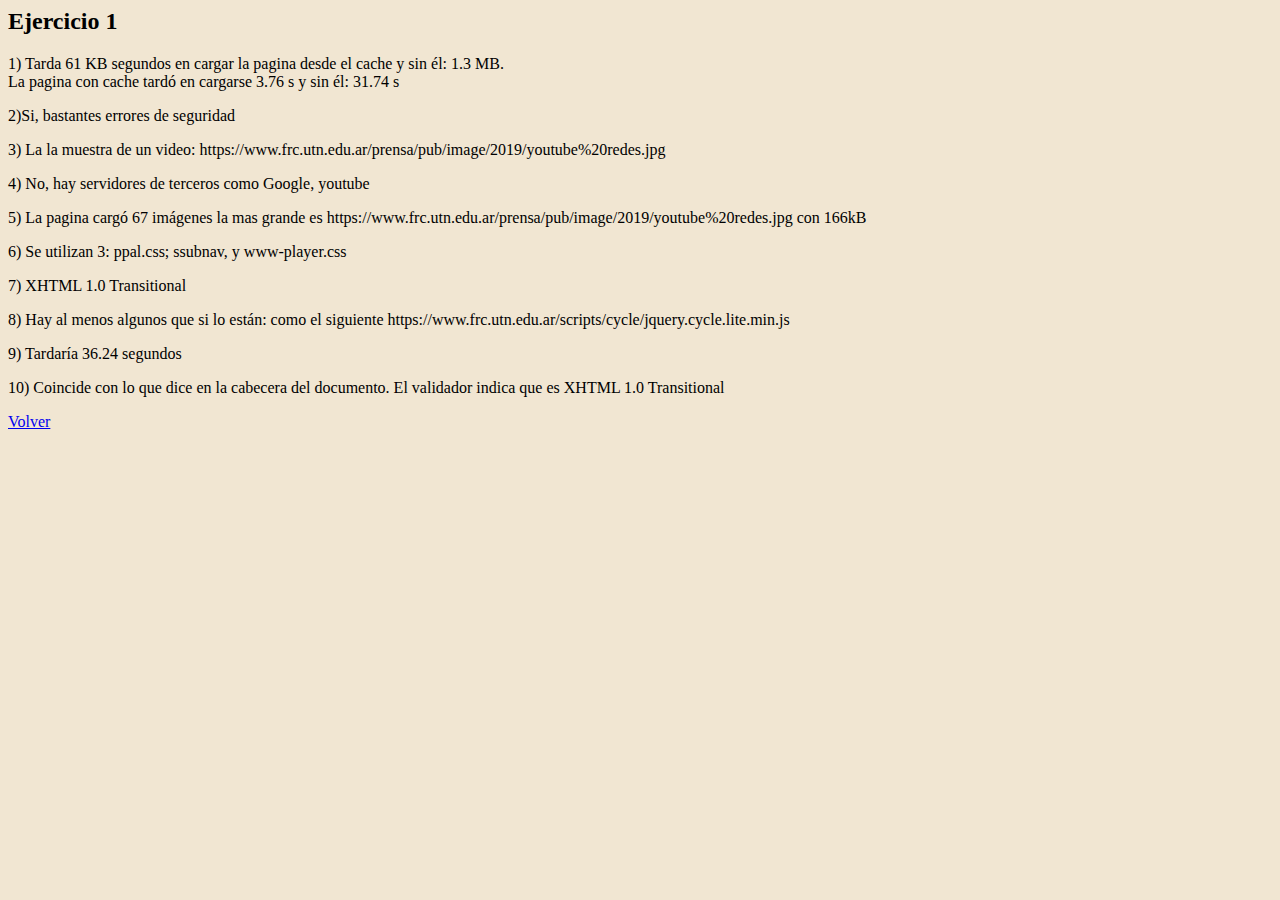
<file: ej1.html>
<html>
  <head>
    <link rel="stylesheet" type="text/css" href="styles.css">
  </head>
  <body>
    <h2>Ejercicio 1</h2>
    <p>1) Tarda 61 KB segundos en cargar la pagina desde el cache y sin él: 1.3 MB.<br>
    La pagina con cache tardó en cargarse 3.76 s y sin él: 31.74 s
     </p>
    <p>2)Si, bastantes errores de seguridad  </p>
    <p>3) La la muestra de un video: https://www.frc.utn.edu.ar/prensa/pub/image/2019/youtube%20redes.jpg </p>
    <p>4) No, hay servidores de terceros como Google, youtube </p>
    <p>5) La pagina cargó 67 imágenes la mas grande es https://www.frc.utn.edu.ar/prensa/pub/image/2019/youtube%20redes.jpg con 166kB</p>
    <p>6) Se utilizan 3: ppal.css; ssubnav, y www-player.css </p>
    <p>7) XHTML 1.0 Transitional</p>
    <p>8) Hay al menos algunos que si lo están: como el siguiente https://www.frc.utn.edu.ar/scripts/cycle/jquery.cycle.lite.min.js</p>
    <p>9) Tardaría 36.24 segundos</p>
    <p>10) Coincide con lo que dice en la cabecera del documento. El validador indica que es XHTML 1.0 Transitional</p>

    <a href="index.html">Volver</a>
  </body>
</html>
</file>
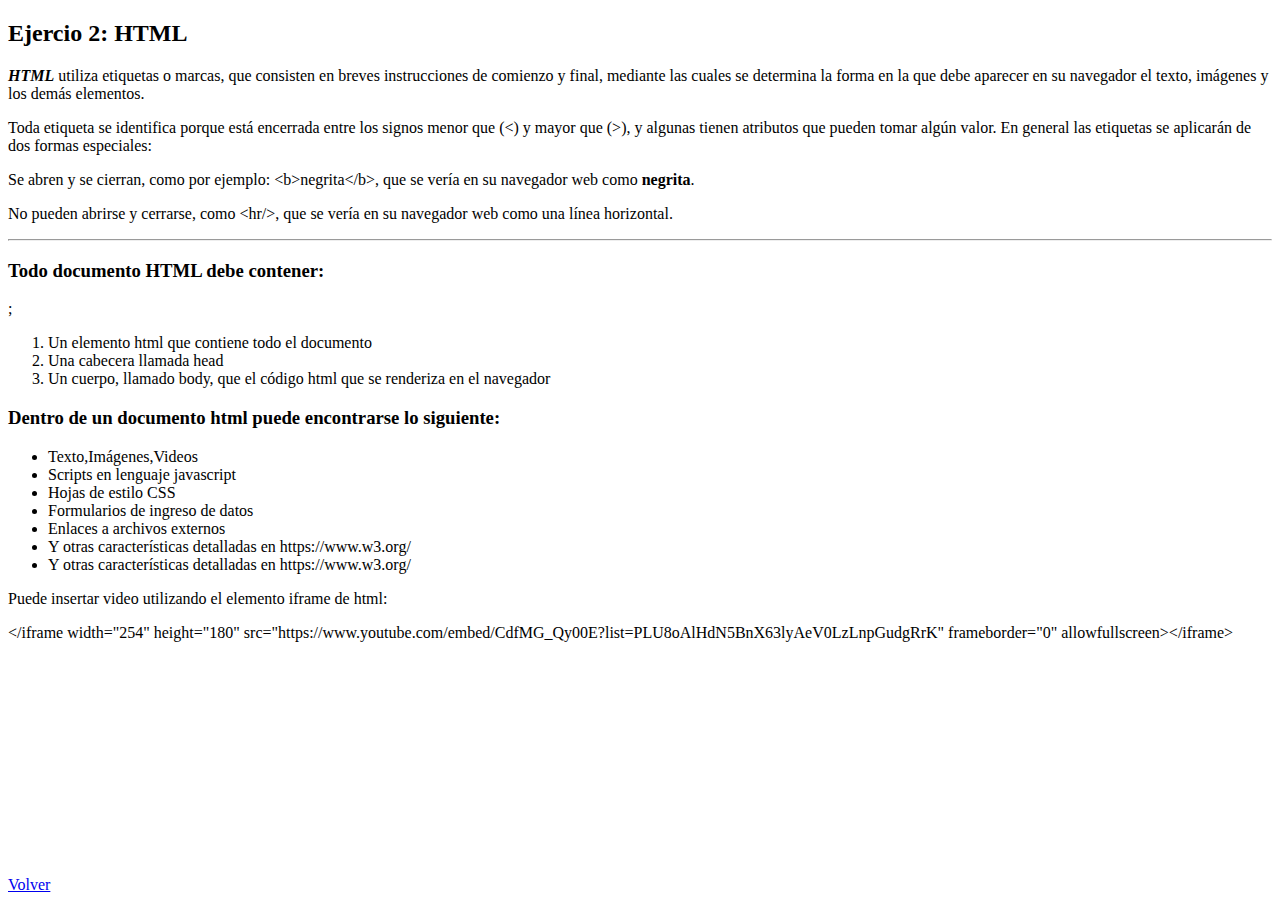
<file: ej2.html>
<!DOCTYPE html>
<html>
  <head>
    <meta charset="UTF-8" />
    <meta http-equiv="X-UA-Compatible" content="IE=edge" />
    <meta name="viewport" content="width=device-width, initial-scale=1.0" />
    <title>Ejercicio 2</title>
  </head>
  <body>
    <h2>Ejercio 2: HTML</h2>
    <p><b><i>HTML</i></b> utiliza etiquetas o marcas, que consisten en breves instrucciones de comienzo y final, mediante las cuales se determina la forma en la que debe aparecer en su navegador el texto, imágenes y los demás elementos.</p>

    <p>Toda etiqueta se identifica porque está encerrada entre los signos menor que (<) y mayor que (>), y algunas tienen atributos que pueden tomar algún valor. En general las etiquetas se aplicarán de dos formas especiales:</p>
    
    <p>Se abren y se cierran, como por ejemplo: &lt;b&gt;negrita&lt;/b&gt, que se vería en su navegador web como <b>negrita</b>.</p>
    
    <p>No pueden abrirse y cerrarse, como &lt;hr/&gt;, que se vería en su navegador web como una línea horizontal.</p>
    
    <hr>
    <h3>Todo documento HTML debe contener:</h3>;
    <ol>
      <li>Un elemento html que contiene todo el documento</li>
      <li>Una cabecera llamada head</li>
      <li>Un cuerpo, llamado body, que el código html que se renderiza en el navegador</li>
    </ol>

    <h3>Dentro de un documento html puede encontrarse lo siguiente:  </h3>
    <ul>
      <li>Texto,Imágenes,Videos</li>
      <li>Scripts en lenguaje javascript</li>
      <li>Hojas de estilo CSS</li>
      <li>Formularios de ingreso de datos</li>
      <li>Enlaces a archivos externos</li>
      <li>Y otras características detalladas en https://www.w3.org/</li>
      <li>Y otras características detalladas en https://www.w3.org/</li>
      
    </ul>
<p>Puede insertar video utilizando el elemento iframe de html: </p>
<p>
&lt;/iframe width=&quot;254&quot; height=&quot;180&quot; src=&quot;https://www.youtube.com/embed/CdfMG_Qy00E?list=PLU8oAlHdN5BnX63lyAeV0LzLnpGudgRrK&quot;
frameborder=&quot;0&quot; allowfullscreen&gt;&lt;/iframe&gt;<br>
</p>
<p>
<iframe width="254" height="180" src="https://www.youtube.com/embed/CdfMG_Qy00E?list=PLU8oAlHdN5BnX63lyAeV0LzLnpGudgRrK"
 frameborder="0" allowfullscreen></iframe>
</p>

    
    <br />
    <a href="/index.html">Volver</a>
  </body>
</html>
</file>
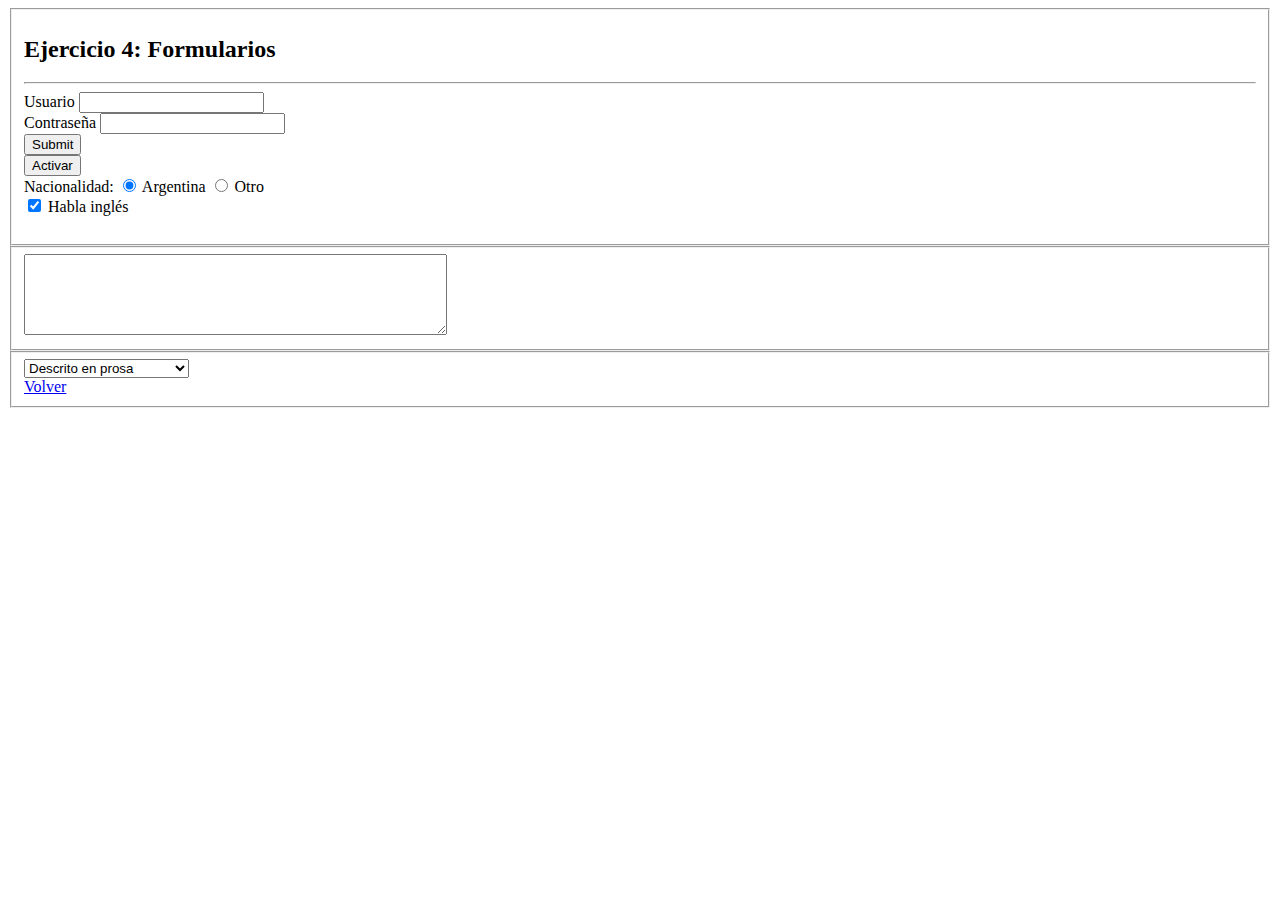
<file: ej4.html>
<!DOCTYPE html>
<html lang="en">
<head>
  <meta charset="UTF-8">
  <meta http-equiv="X-UA-Compatible" content="IE=edge">
  <meta name="viewport" content="width=device-width, initial-scale=1.0">
  <title>Document</title>
</head>
<body>
<form method="post" action="https://jkorpela.fi/cgi-bin/echo.cgi">
  <fieldset>
  <h2>Ejercicio 4: Formularios</h2>
  <hr>
  <td><label>Usuario</label></td>
                      <td>
                          <input type='text' name="usuario"  />
                      </td>
                      <br>
  <td><label>Contraseña</label></td>
  <td>
      <input type='pass' name="contrasenia"  />
  </td>
  <br>
  <td>
      <input type='submit' name="enviar"  />
  </td>
  <br>
   <td>
   <input type="submit" name="apretar" onclick="alert('Activado!')" value="Activar"/>
  </td>
  <br> 
  <td><label>Nacionalidad: </label></td>
  <td>
  <input type="radio" name="nacionalidad" value="argentina" checked> Argentina
  <input type="radio" name="nacionalidad2" value="argentina"> Otro </td>
 <br>
 <td>
 <input type="checkbox" name="idioma1" value="ingles" checked> Habla inglés
</td>
<br> 




  <br>
  </fieldset>
  <fieldset>
    <textarea name="texto" id="descripcion de algo" rows="5" cols="50" rows="10"></textarea>
  </fieldset>
  <fieldset>
    <select name="opciones para describir">
      <option value="prosa">Descrito en prosa</option>
      <option value="verso">Descrito en verso</option>
      <option value="plano">Descrito en texto plano</option>
      <option value="lindo">Descrito en eufemismos</option>
    </select>
    <br>
    <a href="/index.html">Volver</a>

  </fieldset>
</form>
</body>
</html>
</file>
<file: styles.css>
body {
  background: rgb(241, 230, 210);
}
</file>
